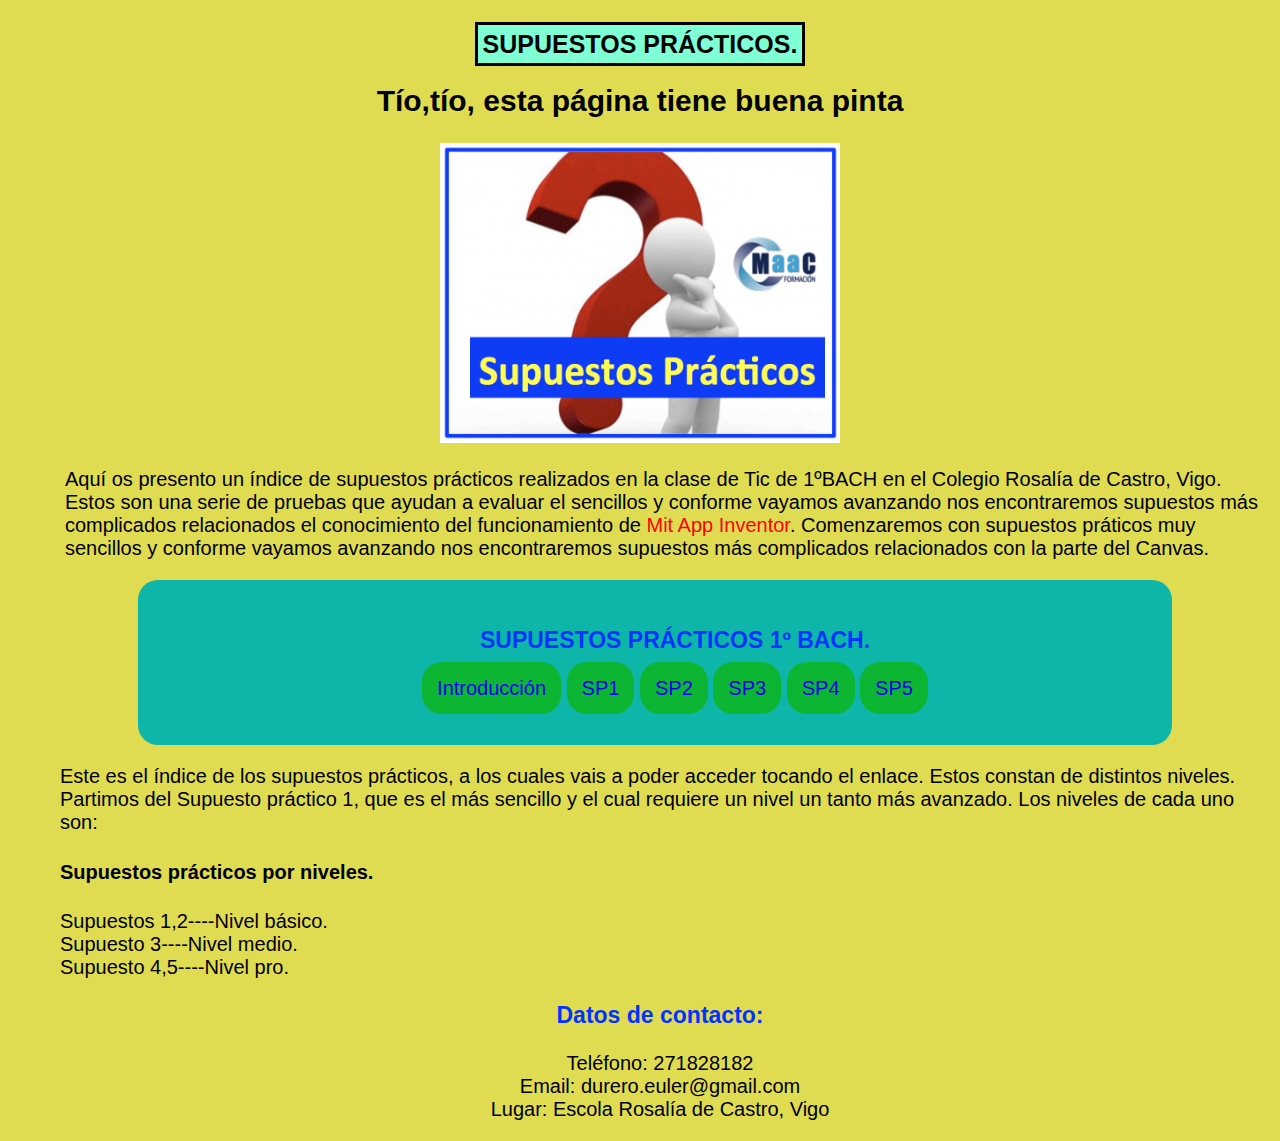
<file: index.html>
<!DOCTYPE html>
<html>
	<head>
		<title> SUPUESTOS PRÁCTICOS. </title>
		<META charset="UTF-8">
		<META name="viewport" content="width=device-width, initial-scale1.0">
		<META name="author" content="Guillermo Dopico">
		<META name="description" content="SUPUESTOS PRÁCTICOS">
		<META name="keywords" content="SP1,SP2,SP3,SP4,SP5">
		<link rel="stylesheet" href="./estilo.css">
	</head>
	<body>
		<h1 class="centrar">SUPUESTOS PRÁCTICOS. </h1>
		<h2> Tío,tío, esta página tiene buena pinta </h2>
		<div>
			<img width="400px" height="300px" src=".\img\supuesto-practico.png" alt="SUPUESTO PRACTICO">
		</div>
		<header>
			<p>Aquí os presento un índice de supuestos prácticos realizados en la clase de Tic de 1ºBACH
			 en el Colegio Rosalía de Castro, Vigo. Estos son una serie de pruebas que ayudan a evaluar el
			sencillos y conforme vayamos avanzando nos encontraremos supuestos más complicados relacionados 
			el conocimiento del funcionamiento de <span class="color">Mit App Inventor</span>. Comenzaremos con supuestos práticos muy
			sencillos y conforme vayamos avanzando nos encontraremos supuestos más complicados relacionados 
			con la parte del Canvas.</p>
			<nav>
				<ul>
					<H3>SUPUESTOS PRÁCTICOS 1º BACH.</H3>
					<li><a href="index.html">Introducción</a></li>
					<li><a href="sp1.html">SP1</a></li>
					<li><a href="sp2.html">SP2</a></li>
					<li><a href="sp3.html">SP3</a></li>
					<li><a href="sp4.html">SP4</a></li>
					<li><a href="sp5.html">SP5</a></li>
				</ul>
			</nav>
		</header>
		<main>
			<p> 
			Este es el índice de los supuestos prácticos, a los cuales vais a poder acceder tocando el enlace.
			Estos constan de distintos niveles. Partimos del Supuesto práctico 1, que es el más sencillo y 
			el cual requiere un nivel un tanto más avanzado. Los niveles de cada uno son:
			</p>
			<ul>
				<H4>Supuestos prácticos por niveles.</H4>
				<li>Supuestos 1,2----Nivel básico.</li>
				<li>Supuesto 3----Nivel medio.</li>
				<li>Supuesto 4,5----Nivel pro.</li>
			</ul>	
		</main>
		<footer>
			<ul>
				<h3>Datos de contacto:</h3>
				<li>Teléfono: 271828182</li>
				<li>Email: durero.euler@gmail.com</li>
				<li>Lugar: Escola Rosalía de Castro, Vigo</li>
			</ul>	
		</footer>
	</body>
</html>
</file>
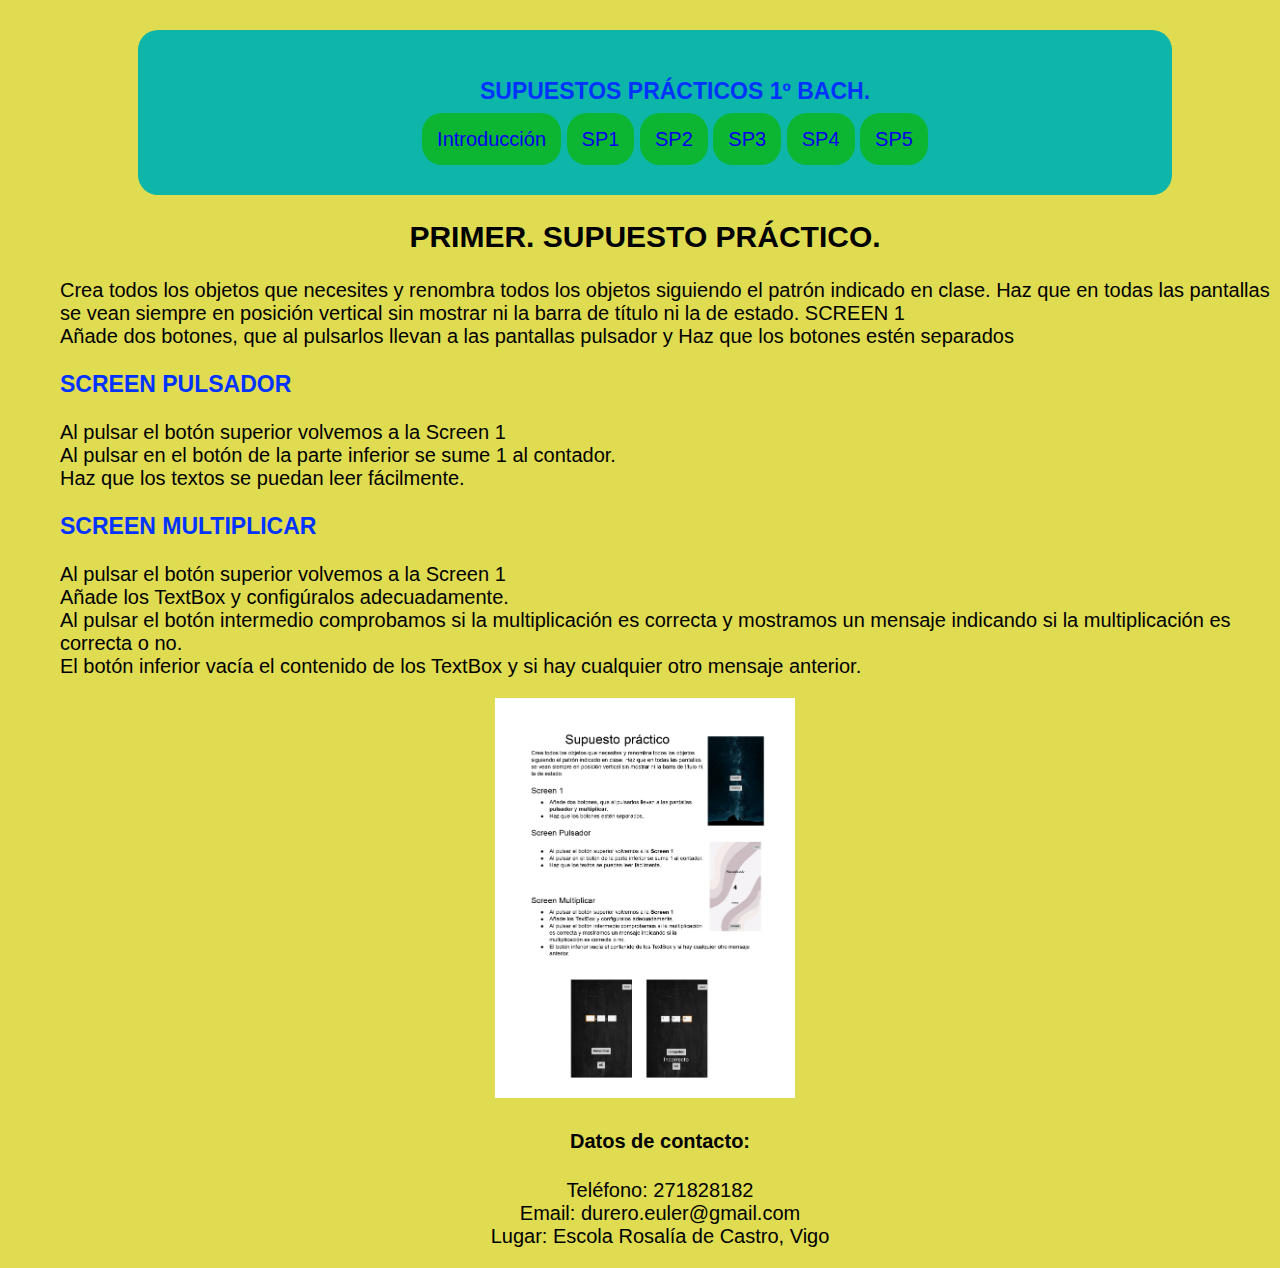
<file: sp1.html>
<!DOCTYPE html>
<html>
	<head>
		<title> SUPUESTOS PRÁCTICOS. </title>
		<META charset="UTF-8">
		<META name="viewport" content="width=device-width, initial-scale1.0">
		<META name="author" content="Guillermo Dopico">
		<META name="description" content="SUPUESTOS PRÁCTICOS">
		<META name="keywords" content="SP1,SP2,SP3,SP4,SP5">
		<link rel="stylesheet" href="./estilo.css">
	</head>
	<body>
		<header>
			<nav>
				<ul>
					<H3>SUPUESTOS PRÁCTICOS 1º BACH.</H3>
					<li><a href="index.html">Introducción</a></li>
					<li><a href="sp1.html">SP1</a></li>
					<li><a href="sp2.html">SP2</a></li>
					<li><a href="sp3.html">SP3</a></li>
					<li><a href="sp4.html">SP4</a></li>
					<li><a href="sp5.html">SP5</a></li>
				</ul>
			</nav>
		</header>
		<main>
				<h2> PRIMER. SUPUESTO PRÁCTICO.</h2>
				<p>Crea todos los objetos que necesites y renombra todos los objetos siguiendo el patrón indicado en clase. Haz que en todas las pantallas se vean siempre en posición vertical sin mostrar ni la barra de título ni la de estado. 
				SCREEN 1 <br> 
                Añade dos botones, que al pulsarlos llevan a las pantallas pulsador y Haz que los botones estén separados 
				</p>
					<ul>
						<h3> SCREEN PULSADOR </h3>
						<li>Al pulsar el botón superior volvemos a la Screen 1 </li>
						<li>Al pulsar en el botón de la parte inferior se sume 1 al contador. </li>
						<li>Haz que los textos se puedan leer fácilmente. </li>
						<h3> SCREEN MULTIPLICAR </h3>
						<li>Al pulsar el botón superior volvemos a la Screen 1 </li>
						<li>Añade los TextBox y configúralos adecuadamente. </li>
						<li>Al pulsar el botón intermedio comprobamos si la multiplicación es correcta y mostramos un mensaje indicando si la multiplicación es correcta o no. </li>
						<li>El botón inferior vacía el contenido de los TextBox y si hay cualquier otro mensaje anterior. </li>
					</ul>
		<div>
			<img width="300px" height="400px" src=".\img\instrucciones_sp1.jpg" alt="sp1 instrucciones">
		</div>
		</main>
		<footer>
			<ul>
				<h4>Datos de contacto:</h4>
				<li>Teléfono: 271828182</li>
				<li>Email: durero.euler@gmail.com</li>
				<li>Lugar: Escola Rosalía de Castro, Vigo</li>
			</ul>	
		</footer>
	</body>
</html>
</file>
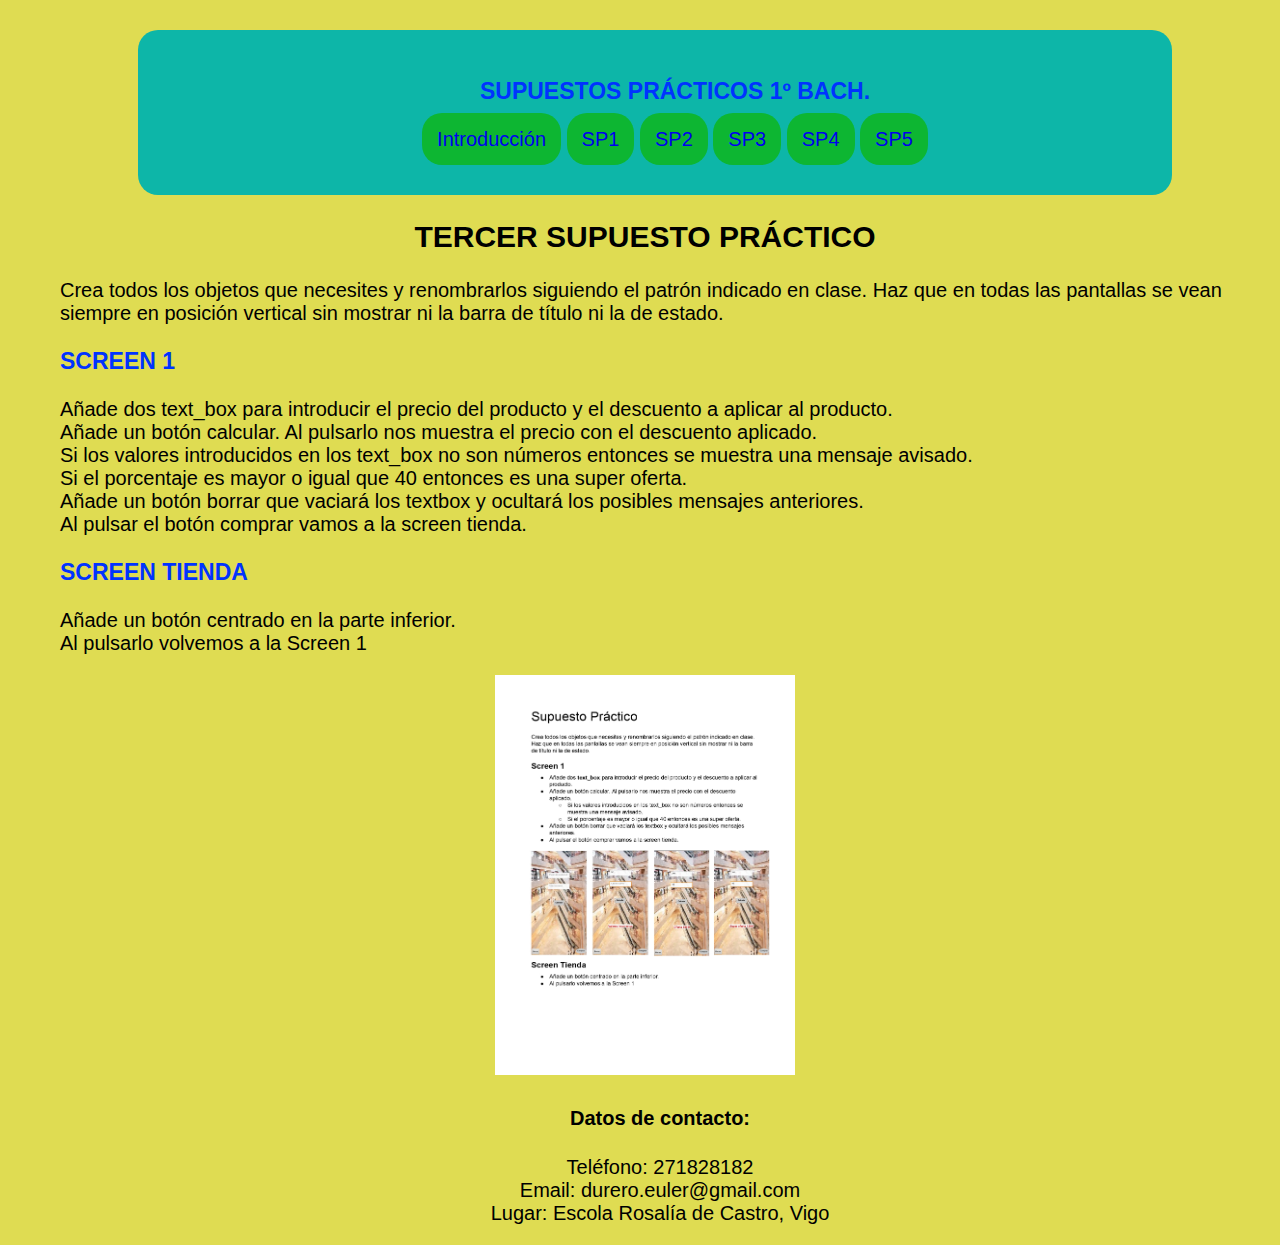
<file: sp3.html>
<!DOCTYPE html>
<html>
	<head>
		<title> SUPUESTOS PRÁCTICOS. </title>
		<META charset="UTF-8">
		<META name="viewport" content="width=device-width, initial-scale1.0">
		<META name="author" content="Guillermo Dopico">
		<META name="description" content="SUPUESTOS PRÁCTICOS">
		<META name="keywords" content="SP1,SP2,SP3,SP4,SP5">	
		<link rel="stylesheet" href="./estilo.css">
	</head>
	<body>
		<header>
			<nav>
				<ul>
					<H3>SUPUESTOS PRÁCTICOS 1º BACH.</H3>
					<li><a href="index.html">Introducción</a></li>
					<li><a href="sp1.html">SP1</a></li>
					<li><a href="sp2.html">SP2</a></li>
					<li><a href="sp3.html">SP3</a></li>
					<li><a href="sp4.html">SP4</a></li>
					<li><a href="sp5.html">SP5</a></li>
				</ul>
			</nav>
		</header>	
    	<main>
    		<H2> TERCER SUPUESTO PRÁCTICO </H2>
    		<P> Crea todos los objetos que necesites y renombrarlos siguiendo el patrón indicado en clase. Haz que en todas las pantallas se vean siempre en posición vertical sin mostrar ni la barra de título ni la de estado. 
    		</p>
				<ul>
					<h3> SCREEN 1 </h3>
					<Li>Añade dos text_box para introducir el precio del producto y el descuento a aplicar al producto. </Li>
					<Li>Añade un botón calcular. Al pulsarlo nos muestra el precio con el descuento aplicado.</Li>
					<Li>Si los valores introducidos en los text_box no son números entonces se muestra una mensaje avisado. </Li>
					<Li>Si el porcentaje es mayor o igual que 40 entonces es una super oferta.</Li>
					<Li>Añade un botón borrar que vaciará los textbox y ocultará los posibles mensajes anteriores. </Li>
					<Li>Al pulsar el botón comprar vamos a la screen tienda. </Li>
					<h3> SCREEN TIENDA </h3>
					<Li>Añade un botón centrado en la parte inferior. </Li>
					<Li>Al pulsarlo volvemos a la Screen 1 </Li>
				</ul>
			<div>
			<img width="300px" height="400px" src=".\img\Instrucciones_sp3.jpg" alt="sp3 instrucciones">
		</div>
		</main>
		<footer>
			<ul>
				<h4>Datos de contacto:</h4>
				<li>Teléfono: 271828182</li>
				<li>Email: durero.euler@gmail.com</li>
				<li>Lugar: Escola Rosalía de Castro, Vigo</li>
			</ul>	
		</footer>
	</body>
</html>
</file>
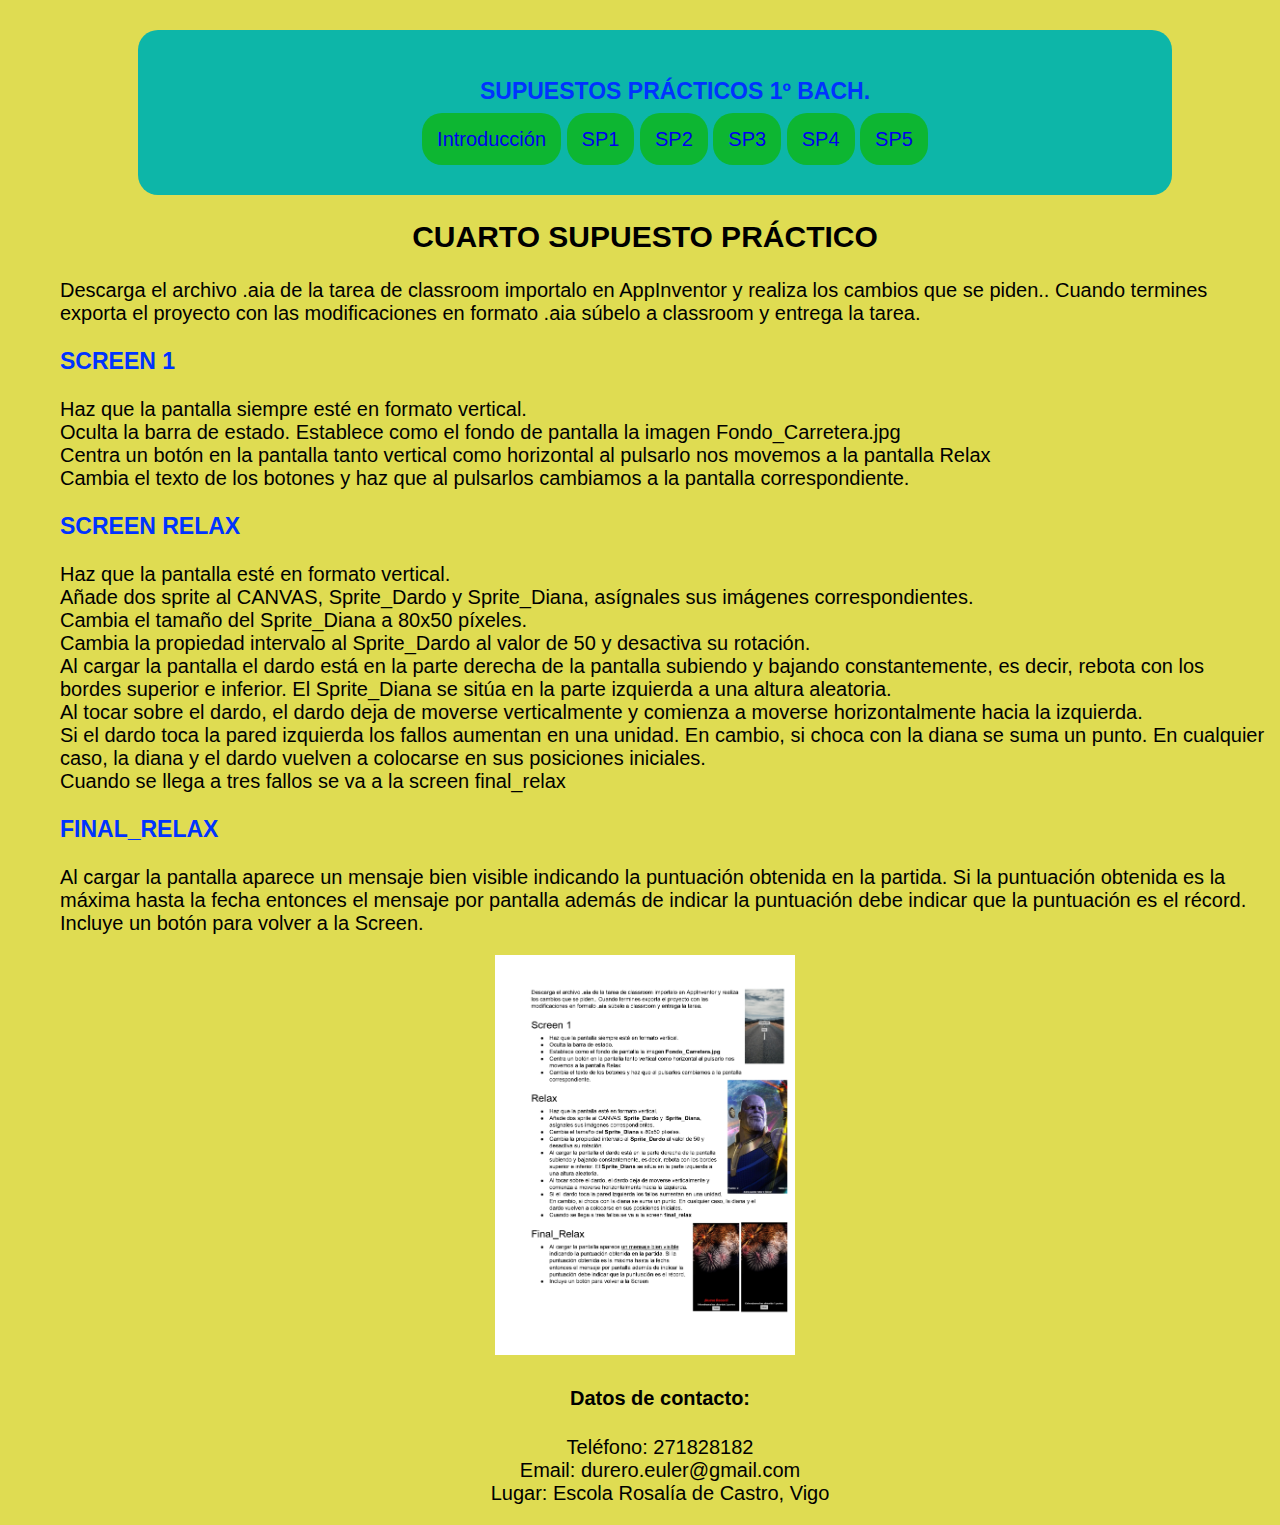
<file: sp4.html>
<!DOCTYPE html>
<html>
	<head>
		<title> SUPUESTOS PRÁCTICOS. </title>
		<META charset="UTF-8">
		<META name="viewport" content="width=device-width, initial-scale1.0">
		<META name="author" content="Guillermo Dopico">
		<META name="description" content="SUPUESTOS PRÁCTICOS">
		<META name="keywords" content="SP1,SP2,SP3,SP4,SP5">
		<link rel="stylesheet" href="./estilo.css">
	</head>
	<body>
		<header>
			<nav>
				<ul>
					<H3>SUPUESTOS PRÁCTICOS 1º BACH.</H3>
					<li><a href="index.html">Introducción</a></li>
					<li><a href="sp1.html">SP1</a></li>
					<li><a href="sp2.html">SP2</a></li>
					<li><a href="sp3.html">SP3</a></li>
					<li><a href="sp4.html">SP4</a></li>
					<li><a href="sp5.html">SP5</a></li>
				</ul>	
			</nav>
		</header>
		<main>
    		<h2> CUARTO SUPUESTO PRÁCTICO </h2>
			<P> 
			Descarga el archivo .aia de la tarea de classroom importalo en AppInventor y realiza los cambios que se piden.. Cuando termines exporta el proyecto con las modificaciones en formato .aia súbelo a classroom y entrega la tarea. 
			<p>
			<ul>
				<h3> SCREEN 1 </h3>
				<li>Haz que la pantalla siempre esté en formato vertical. 
				<li>Oculta la barra de estado. Establece como el fondo de pantalla la imagen Fondo_Carretera.jpg  </li>
				<li>Centra un botón en la pantalla tanto vertical como horizontal al pulsarlo nos movemos a la pantalla Relax </li>
				<li>Cambia el texto de los botones y haz que al pulsarlos cambiamos a la pantalla correspondiente. </li>
				<h3> SCREEN RELAX </h3>
				<li>Haz que la pantalla esté en formato vertical.</li>
				<li>Añade dos sprite al CANVAS, Sprite_Dardo y  Sprite_Diana, asígnales sus imágenes correspondientes.  </li>
				<li>Cambia el tamaño del Sprite_Diana a 80x50 píxeles. </li>
				<li>Cambia la propiedad intervalo al Sprite_Dardo al valor de 50 y desactiva su rotación. </li>
				<li>Al cargar la pantalla el dardo está en la parte derecha de la pantalla subiendo y bajando constantemente, es decir, rebota con los bordes superior e inferior. El Sprite_Diana se sitúa en la parte izquierda a una altura aleatoria. </li>
				<li>Al tocar sobre el dardo, el dardo deja de moverse verticalmente y comienza a moverse horizontalmente hacia la izquierda. </li>
				<li>Si el  dardo toca la pared izquierda los fallos aumentan en una unidad. En cambio, si choca con la diana se suma un punto. En cualquier caso, la diana y el dardo vuelven a colocarse en sus posiciones iniciales. </li>
				<li>Cuando se llega a tres fallos se va a la screen final_relax </li>
				<h3> FINAL_RELAX </h3>
				<li>Al cargar la pantalla aparece un mensaje bien visible indicando la puntuación obtenida en la partida. Si la puntuación obtenida es la máxima hasta la fecha entonces el mensaje por pantalla además de indicar la puntuación debe indicar que la puntuación es el récord. </li>
				<li>Incluye un botón para volver a la Screen.  </li>
			</ul>
		<div>
			<img width="300px" height="400px" src=".\img\Instrucciones_sp4.jpg" alt="sp4 instrucciones">
		</div>
		</main>
		<footer>
			<ul>
				<h4>Datos de contacto:</h4>
				<li>Teléfono: 271828182</li>
				<li>Email: durero.euler@gmail.com</li>
				<li>Lugar: Escola Rosalía de Castro, Vigo</li>
			</ul>	
		</footer>
    </body>
</html>
</file>
<file: estilo.css>
html{
    color: black;
}
body{
    color: black;
    font-size: 20px;
    font-family: Arial, sans-serif;
    background-color: rgb(223, 220, 82);
    text-align: center;
    margin-top: 30px;
    margin-left: 10px;
    margin-right: 10px;
}
header {
    text-align: left;
    margin-left: 30px;
}
header p{
    margin-left: 25px;
}
nav a{
    background-color: rgb(13, 182, 50);
    font-size: 20px;
    text-decoration: none ;
    padding: 15px;
    border-radius: 20px;

}
nav p{
    font-family: Arial, sans-serif;
    background-color: beige;
    text-decoration: none;
    color: lime;
    padding-bottom: 15px;
    font-size: 25px;
}
nav li a :hover {
    background: coral;
    font-size: 20px;
}  
nav li{
    display: inline-block;
    text-align: center;
}
h1{
    color: rgb(7, 5, 5);
    background-color: aquamarine;
    font-size: 25px;
    border: black 3px solid;
    padding: 5px;
    box-align: center;
    margin-top: 30px;
    margin: 5px;
    display: inline;
}
strong{
    color: rgb(0, 128, 83);
    font-size: 20px;
}
h2{
    text-align: center;
}
h3{
    color: rgb(0, 51, 255);
    font-size: 23px;
}
main {
    font-size: 20px;
    text-align: left;
    margin-left: 10px;
}
nav{
    background-color: rgb(13, 182, 168);
    padding: 2%;
    width: 80%;
    max-width: 1000px;
    margin: auto;
    text-align: center;
    border-radius: 20px;
    text-decoration: none;
}
nav a:hover{
    background-color: coral;
    color: black;
    border-radius: 10px;
    text-decoration: none;
}
main div {
    text-align: center;
}
main p{
    margin-left: 40px;
}
ul {
   list-style: none;
}
.color {
color: red;
}
</file>
